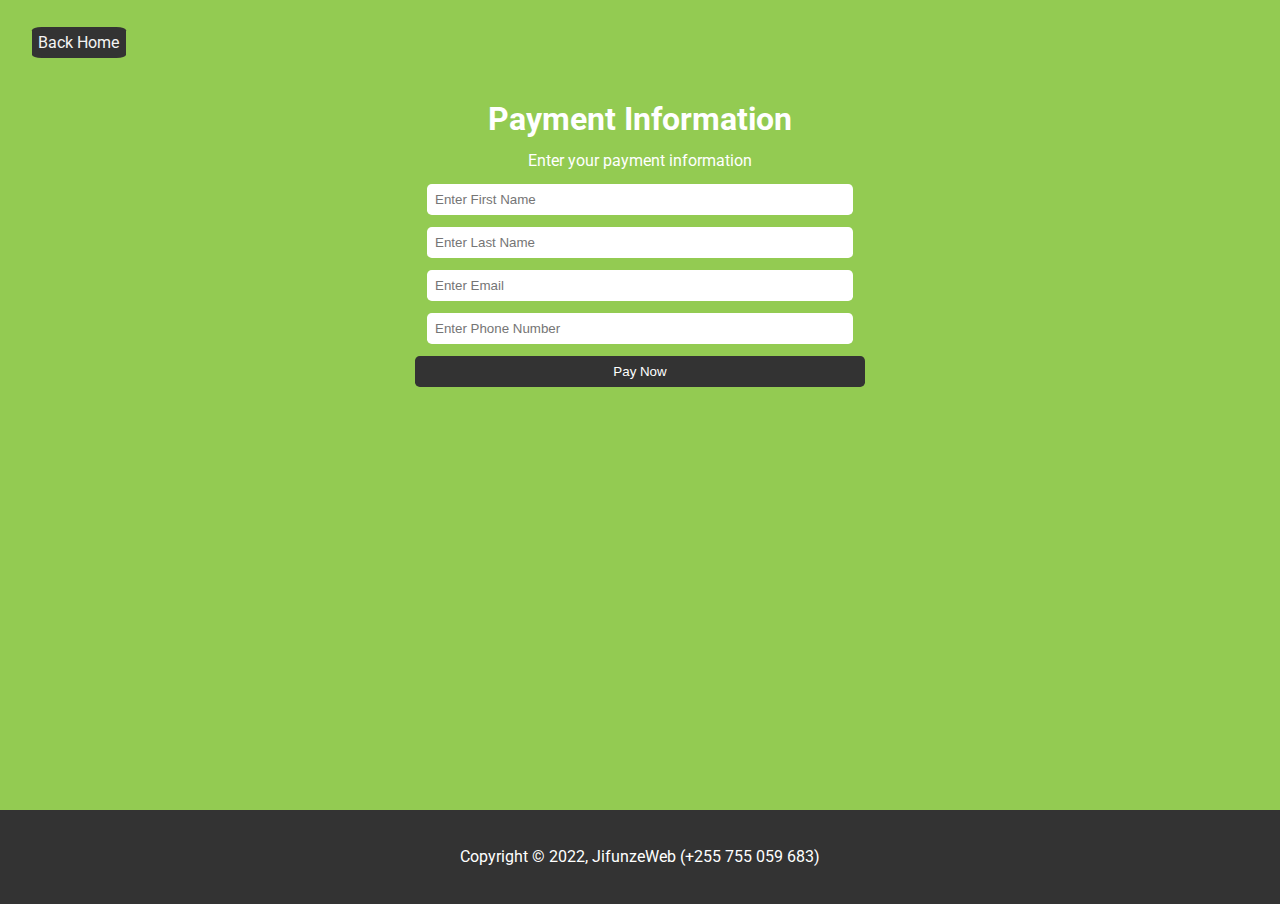
<file: payment.html>
<!DOCTYPE html>
<html lang="en">
  <head>
    <meta charset="UTF-8" />
    <meta name="viewport" content="width=device-width, initial-scale=1.0" />
    <meta http-equiv="X-UA-Compatible" content="ie=edge" />
    <link
      rel="stylesheet"
      href="https://use.fontawesome.com/releases/v5.6.3/css/all.css"
      integrity="sha384-UHRtZLI+pbxtHCWp1t77Bi1L4ZtiqrqD80Kn4Z8NTSRyMA2Fd33n5dQ8lWUE00s/"
      crossorigin="anonymous"
    />
    <link rel="stylesheet" href="css/style.css" />
    <link
      rel="stylesheet"
      media="screen and (max-width: 768px)"
      href="css/mobile.css"
    />
    <link
      rel="stylesheet"
      media="screen and (min-width: 1100px)"
      href="css/widescreen.css"
    />
    <title>EdgeLedger Financial | Accounting & Investment</title>
  </head>
  <body id="home">
    <!-- Navbar -->
    <!-- <nav id="navbar">
      <ul>
        <li><a href="index.html">Back Home</a></li>
      </ul>
    </nav> -->

    <!-- Section: Contact -->
    <section id="contact-pay">
      <div id="payment" class="contact-form bg-primary p-2">
        <span class="back bg-dark"
          ><a href="index.html"
            ><i class="fas fa-arrow-left"></i> Back Home</a
          ></span
        >
        <h2 class="m-heading mt-3">Payment Information</h2>
        <p class="pay-info">Enter your payment information</p>
        <form id="form">
          <div class="form-group">
            <label for="firstName">First Name</label>
            <input
              type="text"
              name="firstName"
              id="firstName"
              placeholder="Enter First Name"
              required
            />
          </div>
          <div class="form-group">
            <label for="lastName">First Name</label>
            <input
              type="text"
              name="lastName"
              id="lastName"
              placeholder="Enter Last Name"
              required
            />
          </div>
          <div class="form-group">
            <label for="email">Email</label>
            <input
              type="email"
              name="email"
              id="email"
              placeholder="Enter Email"
              required
            />
          </div>
          <div class="form-group">
            <label for="phone">Phone Number</label>
            <input
              type="text"
              name="phone"
              id="phone"
              placeholder="Enter Phone Number"
              required
            />
          </div>

          <input type="submit" id="pay" value="Pay Now" class="btn btn-dark" />
        </form>
      </div>
    </section>

    <!-- Footer -->
    <footer id="main-footer" class="bg-dark text-center py-1">
      <div class="container">
        <p>Copyright &copy; 2022, JifunzeWeb (+255 755 059 683)</p>
      </div>
    </footer>

    <!-- JQuery CDN -->
    <script
      src="https://code.jquery.com/jquery-3.3.1.min.js"
      integrity="sha256-FgpCb/KJQlLNfOu91ta32o/NMZxltwRo8QtmkMRdAu8="
      crossorigin="anonymous"
    ></script>

    <!-- Local JS File -->
    <script src="js/pay.js"></script>
  </body>
</html>
</file>
<file: css/style.css>
@import url('https://fonts.googleapis.com/css?family=Roboto');

* {
  box-sizing: border-box;
  margin: 0;
  padding: 0;
}

body {
  font-family: 'Roboto', sans-serif;
  line-height: 1.4;
}

a {
  text-decoration: none;
}

p {
  margin: 0.75rem 0;
}

/* Utility Classes */
.container {
  max-width: 1100px;
  margin: auto;
  padding: 0 2rem;
  overflow: hidden;
}

.text-center {
  text-align: center;
}

.text-primary {
  color: #93cb52;
}

.bg-light {
  background: #f4f4f4;
  color: #333;
}

.bg-dark {
  background: #333;
  color: #fff;
}

.bg-primary {
  background: #93cb52;
  color: #fff;
}

.l-heading {
  font-size: 4rem;
  margin-bottom: 0.75rem;
  line-height: 1.1;
}

.m-heading {
  font-size: 2rem;
  margin-bottom: 0.75rem;
  line-height: 1.1;
  text-align: center;
}
.pay-info {
  text-align: center;
}

.lead {
  font-size: 1.3rem;
  margin-bottom: 2rem;
}

.py-01 {
  padding: 1rem 0;
}
.py-1 {
  padding: 1.5rem 0;
}
.py-2 {
  padding: 2rem 0;
}
.py-3 {
  padding: 3rem 0;
}

.p-1 {
  padding: 1.5rem;
}
.p-2 {
  padding: 2rem;
}
.p-3 {
  padding: 3rem;
}

.btn {
  display: inline-block;
  color: #fff;
  background: #93cb52;
  padding: 0.5rem 2rem;
  border: none;
  border-radius: 5px;
  cursor: pointer;
}

.btn:hover {
  background: #7ab436;
}

.btn-dark {
  background: #333;
  color: #fff;
}

.list {
  margin: 0.5rem 0;
  list-style: none;
}

.list li {
  padding: 0.5rem 0;
  border-bottom: #444 dotted 1px;
}

/* Navbar */
#navbar {
  display: flex;
  position: sticky;
  top: 0;
  background: #333;
  color: #fff;
  justify-content: space-between;
  z-index: 1;
  padding: 1rem;
}

#navbar ul {
  display: flex;
  align-items: center;
  list-style: none;
}

#navbar ul li a {
  color: #fff;
  padding: 0.75rem;
  margin: 0 0.25rem;
}

#navbar ul li a:hover {
  background: #93cb52;
  border-radius: 5px;
}

/* Showcase */
#showcase {
  background: #333 url('../img/showcase.jpg') no-repeat center center/cover;
  height: 100vh;
  color: #fff;
}

#showcase .showcase-content {
  display: flex;
  flex-direction: column;
  text-align: center;
  justify-content: center;
  align-items: center;
  height: 100%;
  padding: 0 2rem;
  /* Overlay */
  position: absolute;
  top: 65px;
  left: 0;
  right: 0;
  bottom: 0;
  background-color: rgba(0, 0, 0, 0.4);
}

/* Section: What We Do */
#what .items {
  display: flex;
  padding: 1rem;
}

#what .items .item {
  flex: 1;
  text-align: center;
  padding: 1rem;
}

#what .items .item i {
  background: #93cb52;
  padding: 1rem;
  border-radius: 50%;
  margin-bottom: 1rem;
}

/* Section: Who We Are */
#who {
  display: flex;
}

#who div {
  flex: 1;
}

#who .who-img {
  background: url('../img/people.jpg') no-repeat center center/cover;
}

/* Section: Clients */
#clients {
  display: none;
}
#clients .items {
  display: flex;
}

#clients .items img {
  display: block;
  margin: auto;
  width: 60%;
}

/* Section: Downloads */

#downloads .items {
  display: flex;
}

#downloads .items img {
  display: block;
  margin: auto;
  width: 60%;
}
#downloads div {
  text-align: center;
}

/* Section: Contact */
#contact {
  display: flex;
}

#contact .map,
#contact .contact-form {
  flex: 1;
}

#contact .contact-form .form-group {
  margin: 0.75rem;
}

#contact .contact-form label {
  display: block;
}

#contact .contact-form input,
#contact .contact-form textarea {
  width: 100%;
  padding: 0.5rem;
}

/* Showcase Payment */
#showcase-pay {
  height: 90vh;
  color: #fff;
}
#showcase-pay .showcase-content .back {
  color: #7ab436;
  text-decoration: none;
  background-color: #ccc;
  padding: 0.3rem;
  border-radius: 5%;
  margin-bottom: 3rem;
}
#showcase-pay .showcase-content {
  display: flex;
  flex-direction: column;
  text-align: center;
  justify-content: center;
  align-items: center;
  height: 100%;
  padding: 0 2rem;
  /* Overlay */
  position: absolute;
  left: 0;
  right: 0;
  background-color: rgba(0, 0, 0, 0.9);
}

#showcase-pay .l-heading {
  font-size: 3rem;
  margin-bottom: 0.75rem;
  line-height: 1.1;
}

/* Section: Contact Payment */
#contact-pay {
  display: flex;
  height: 90vh;
}
#contact-pay .back {
  border-radius: 10%;
  padding: 0.4rem;
}

#contact-pay .back a {
  color: #f4f4f4;
}

#contact-pay .contact-form {
  flex: 1;
}
#contact-pay .contact-form form {
  max-width: 450px;
  margin: auto;
}

#contact-pay .contact-form .form-group {
  margin: 0.75rem;
}

#contact-pay .contact-form label {
  display: none;
}

#contact-pay .contact-form input {
  width: 100%;
  padding: 0.5rem;
  border-radius: 0.3rem;
  border: none;
}

.mt-3 {
  margin-top: 3rem;
}
</file>
<file: css/mobile.css>
#what .items {
  display: block;
  padding: 1rem;
}

/* Align icon to left */
#what .items .item {
  display: flex;
  text-align: left;
}

/* Position icon */
#what .items .item i {
  margin-right: 1.3rem;
  align-self: center;
  margin-bottom: 0;
}

/* Smartphones */
@media (max-width: 500px) {
  #navbar {
    flex-direction: column;
    align-items: center;
  }
  #navbar .desk {
    display: none;
  }

  #navbar .logo {
    margin-bottom: 0.5rem;
    text-align: center;
  }

  #navbar ul {
    padding: 0.5rem;
  }

  #showcase .showcase-content {
    top: 110px;
  }

  #who {
    display: block;
  }

  #who .who-img {
    display: none;
  }
  #clients {
    display: block;
  }

  #clients .items img {
    width: 80%;
  }

  #clients .items div:last-child {
    display: none;
  }

  #downloads {
    display: none;
  }

  #contact {
    flex-direction: column;
  }

  #contact .map {
    height: 200px;
    border-top: 4px solid #333;
  }
}

@media (max-height: 568px) {
  #showcase .showcase-content {
    margin-top: -2rem;
    top: 140px;
  }

  .l-heading {
    font-size: 3rem;
  }

  .lead {
    font-size: 1rem;
  }
}
</file>
<file: css/widescreen.css>
/* Align icon to left */
#what .items .item {
  display: flex;
  text-align: left;
}

/* Position icon */
#what .items .item i {
  margin-right: 1.3rem;
  align-self: center;
  margin-bottom: 0;
}

#contact .map {
  flex: 2;
}
</file>
